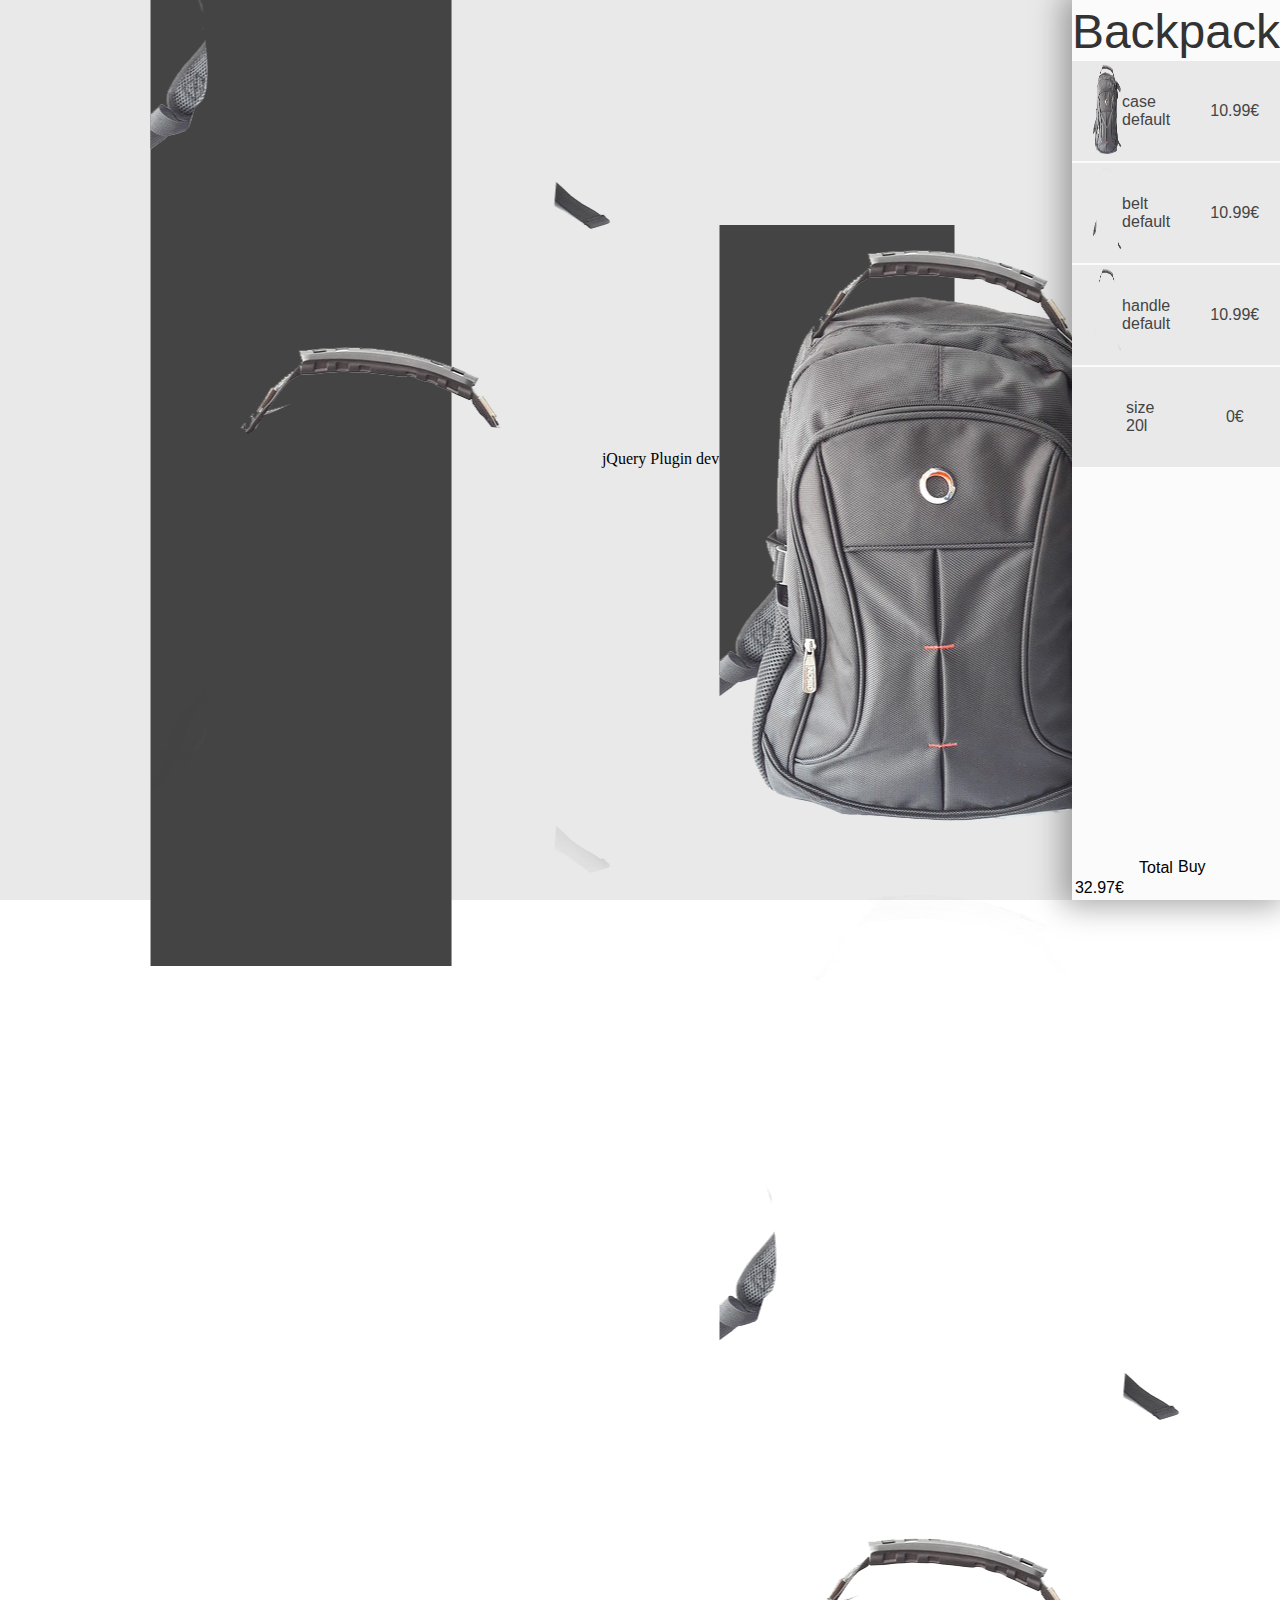
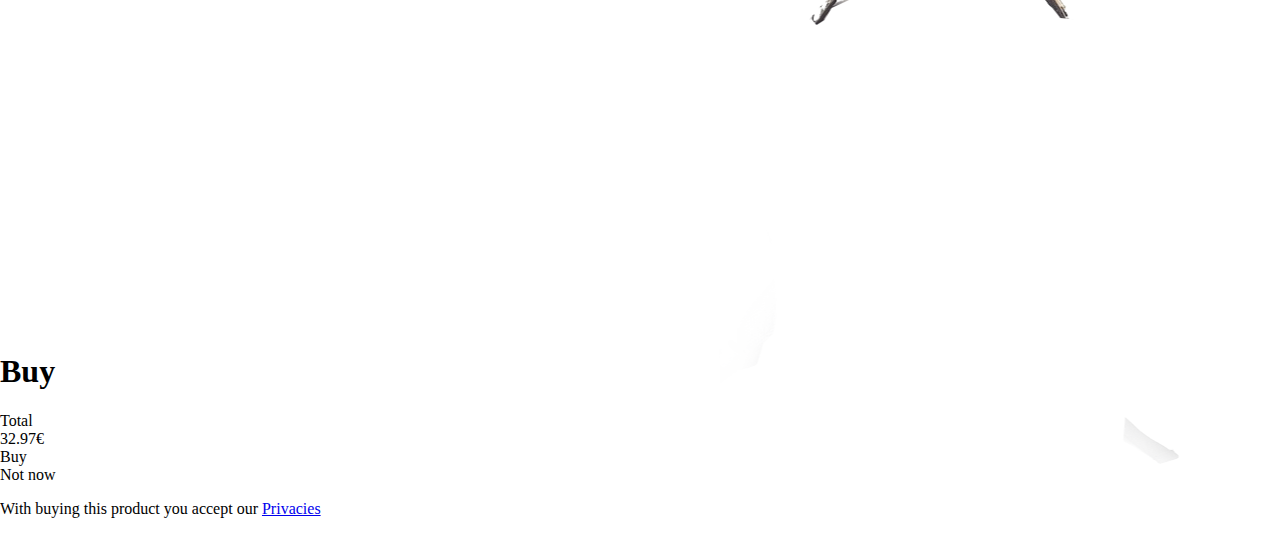
<file: demo/index.html>
<!DOCTYPE html>
<html>
<head>
	<title>Concept Design for the jquery product configurator</title>
	<meta charset="utf-8">
	<meta name="viewport" content="width=device-width, initial-scale=1, user-scalable=no">
	<link rel="stylesheet" href="../jquery.product-configurator.css" type="text/css">
	<script src="jquery.js"></script>
	<script src="../jquery.product-configurator.js"></script>
	
	<script>
	$(document).ready(function(){
		var options = {
			"name": "Backpack",
			"currency": "&euro;",
			"buyDestinationUrl": "test.php",
			"loading": true,
			"categories": [
				{
					"name": "case",
					"thumbnail": "img/thumbnail-case.png",
					"items": [
						{
							"name": "default",
							"price": 10.99,
							"image": "img/thumbnail-case.png",
							"default": true
						},
						{
							"name": "red",
							"price": 14.99,
							"image": "img/case/case-red.png"
						},
						{
							"name": "green",
							"price": 14.99,
							"image": "img/case/case-green.png"
						},
						{
							"name": "blue",
							"price": 14.99,
							"image": "img/case/case-blue.png"
						}
					]
				},
				{
					"name": "belt",
					"thumbnail": "img/belt/belt-default.png",
					"items": [
						{
							"name": "default",
							"price": 10.99,
							"image": "img/belt/belt-default.png",
							"default": true
						},
						{
							"name": "red",
							"price": 14.99,
							"image": "img/belt/belt-red.png"
						},
						{
							"name": "green",
							"price": 14.99,
							"image": "img/belt/belt-green.png"
						},
						{
							"name": "blue",
							"price": 14.99,
							"image": "img/belt/belt-blue.png"
						}
					]
				},
				{
					"name": "handle",
					"thumbnail": "img/handle/handle-default.png",
					"items": [
						{
							"name": "default",
							"price": 10.99,
							"image": "img/handle/handle-default.png",
							"default": true
						},
						{
							"name": "red",
							"price": 14.99,
							"image": "img/handle/handle-red.png"
						},
						{
							"name": "green",
							"price": 14.99,
							"image": "img/handle/handle-green.png"
						},
						{
							"name": "blue",
							"price": 14.99,
							"image": "img/handle/handle-blue.png"
						}
					]
				},
				{
					"name": "size",
					"items": [
						{
							"name": "20l",
							"price": 0.00,
							"default": true
						},
						{
							"name": "30l",
							"price": 9.99
						},
						{
							"name": "40l",
							"price": 19.99
						},
						{
							"name": "50l",
							"price": 29.99
						}
					]
				}
			]
		};
		$('body').productConfigurator(options);
	});
	</script>
</head>
<body style="overflow: hidden;">
	
</body>
</html>
</file>
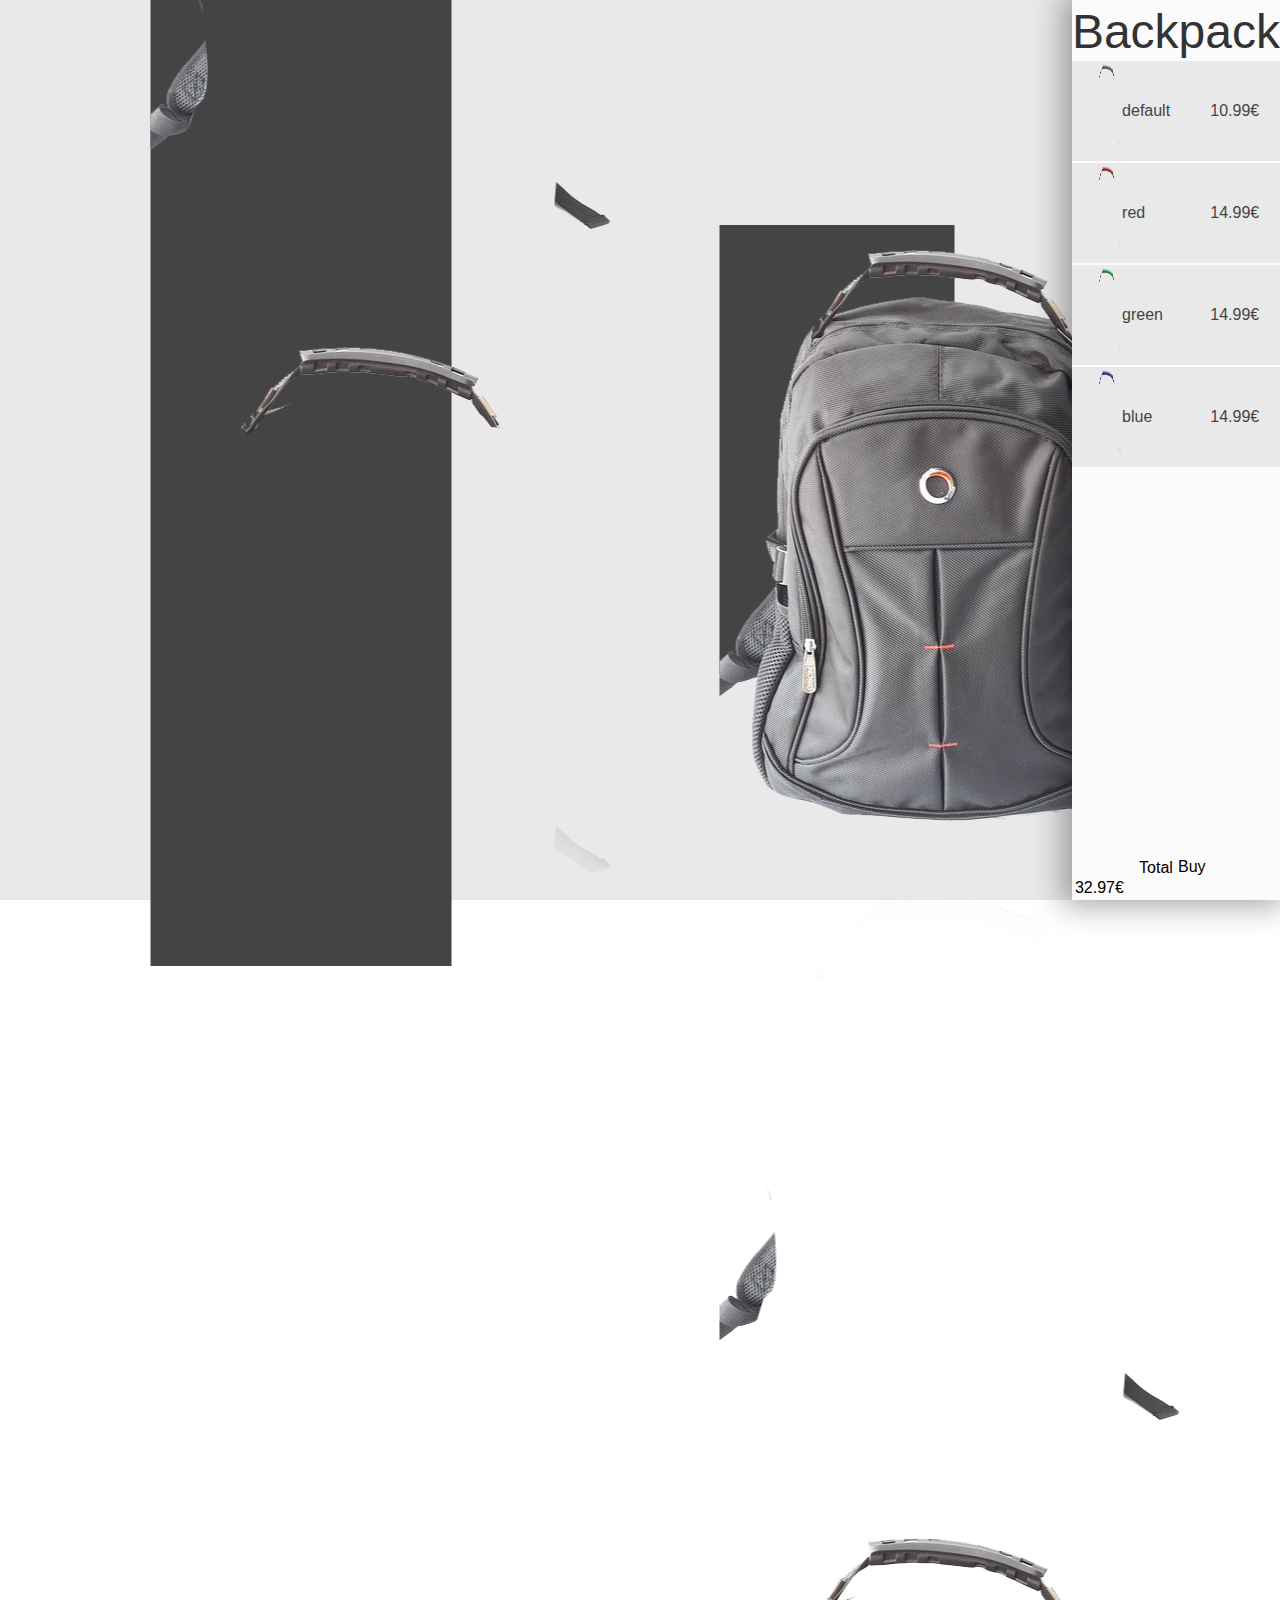
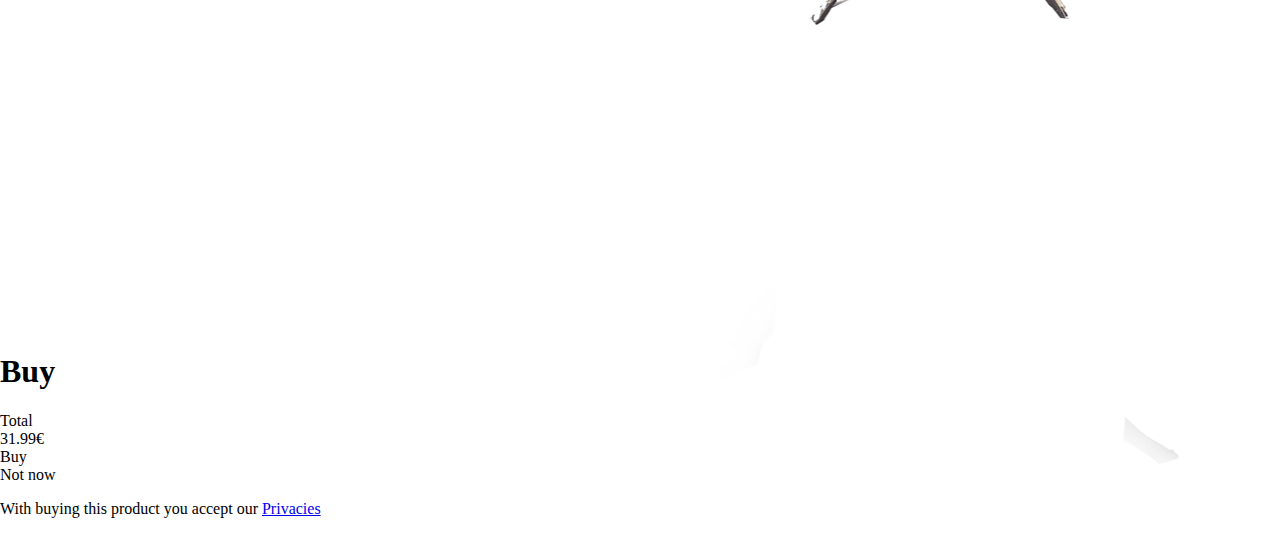
<file: concept.html>
<!DOCTYPE html>
<html>
<head>
	<title>Concept Design for the jquery product configurator</title>
	<meta charset="utf-8">
	<meta name="viewport" content="width=device-width, initial-scale=1, user-scalable=no">
	<link rel="stylesheet" href="jquery.product-configurator.css" type="text/css">
	<script src="demo/jquery.js"></script>
	<script>
	var currentSelection = {
		"case": "case-default",
		"belt": "belt-default",
		"handle": "handle-default"
	};
	var items = {
		"case": {
			"name": "case",
			"items": {
				"case-default": {
					"name": "default",
					"price": 10.99,
					"url": "demo/img/thumbnail-case.png"
				},
				"case-red": {
					"name": "red",
					"price": 14.99,
					"url": "demo/img/case/case-red.png"
				},
				"case-green": {
					"name": "green",
					"price": 14.99,
					"url": "demo/img/case/case-green.png"
				},
				"case-blue": {
					"name": "blue",
					"price": 14.99,
					"url": "demo/img/case/case-blue.png"
				}
			}
		},
		"belt": {
			"name": "belt",
			"items": {
				"belt-default": {
					"name": "default",
					"price": 10.99,
					"url": "demo/img/belt/belt-default.png"
				},
				"belt-red": {
					"name": "red",
					"price": 14.99,
					"url": "demo/img/belt/belt-red.png"
				},
				"belt-green": {
					"name": "green",
					"price": 14.99,
					"url": "demo/img/belt/belt-green.png"
				},
				"belt-blue": {
					"name": "blue",
					"price": 14.99,
					"url": "demo/img/belt/belt-blue.png"
				}
			}
		},
		"handle": {
			"name": "handle",
			"items": {
				"handle-default": {
					"name": "default",
					"price": 10.99,
					"url": "demo/img/handle/handle-default.png"
				},
				"handle-red": {
					"name": "red",
					"price": 14.99,
					"url": "demo/img/handle/handle-red.png"
				},
				"handle-green": {
					"name": "green",
					"price": 14.99,
					"url": "demo/img/handle/handle-green.png"
				},
				"handle-blue": {
					"name": "blue",
					"price": 14.99,
					"url": "demo/img/handle/handle-blue.png"
				}
			}
		}
	};
		$(document).ready(function(){
			var openedSub = "";
			$('.main-category li').click(function(){
				var object = $(this);
				$('.main-category').animate({left: "-" + $('.main-category').parent().width() + "px"}, 300, function (){
					$('#category-'+object.data("category")).css("left", $('.main-category').parent().width() + "px").animate({left: "0px"}, 300);
					$('.settings .back').animate({opacity: "1"}, 300).css("cursor", "pointer");
					openedSub = object.data("category");
				});
				
			});
			$('.settings .back').click(function(){
				if($(this).css("opacity") == 0) return;
				$('#category-'+openedSub).animate({left: $('.main-category').parent().width() + "px"}, 300, function (){
					$('.main-category').css("left", "-" + $('.main-category').parent().width() + "px").animate({left: "0"}, 300);
					$('.settings .back').animate({opacity: "0"}, 300).css("cursor", "auto");
					openedSub = "none";
				});
			});
			
			$('.sub-category li').click(function(){
				var parentCat = $(this).parent().data("cat");
				var itemUrl = items[$(this).parent().data("cat")].items[$(this).data("item")].url;
				var name = items[$(this).parent().data("cat")].items[$(this).data("item")].name;
				var price = items[$(this).parent().data("cat")].items[$(this).data("item")].price;
				$('.preview-' + $(this).parent().data("cat")).attr("src", itemUrl);
				$('.main-category li').each(function () {
					if($(this).data("category") !== parentCat) return;
					$(this).find("img").attr("src", itemUrl);
					$(this).find(".name div:last-child").html(name);
					$(this).find(".price").html(price + "&euro;")
				});
				currentSelection[$(this).parent().data("cat")] = $(this).data("item");
				$(".summary .price div:last-child").removeClass("price-anim");
				updateTotalPrice();
			});
			
			$('.width-as-height').each(function(){
				$(this).css("width", $(this).css("height"));
			});
			
			function updateTotalPrice() {
				var price = 0;
				jQuery.each(currentSelection, function(i, val){
					price += items[i].items[val].price;
				});
				
				$(".summary .price div:last-child, .buy .inner .info .price div:last-child").html(price + "&euro;");
				var el     = $(".summary .price div:last-child"),  
					 newone = el.clone(true).addClass("price-anim");

				 el.before(newone);

				 el.remove();
			}
			
			
			
			//buy
			$('.buy').click(function (e){
				if(e.target.getAttribute("class") === "buy"){
					$(this).fadeOut(500);
				}
			});
			$('.buy-check .accept').click(function(){
				console.log("AJAX: " + JSON.stringify(currentSelection));
			});
			$('.buy-check .decline').click(function(){
				$('.buy').fadeOut(500);
			});
			
			$('.buy-button').click(function(){
				$('.buy').fadeIn(500);
			});
			
			
			$('.mobile-config-button').click(function (){
				$('.configurator .settings').toggleClass("open");
				$(this).find(".hamburg").toggleClass("active");
			});
		});
		
	</script>
</head>
<body style="overflow: hidden;">
<div class="configurator">
	<div class="loading"></div>
	<div class="buy">
		<div class="inner">
			<div class="preview">
				<div class="preview-image">
					<img src="demo/img/thumbnail-case.png" class="preview-case">
					<img src="demo/img/belt/belt-default.png" class="preview-belt">
					<img src="demo/img/handle/handle-default.png" class="preview-handle">
				</div>
			</div>
			<div class="info">
				<h1>Buy</h1>
				<div class="price">
					<div>Total</div>
					<div>31.99&euro;</div>
				</div>
				<div class="buy-check">
					<div class="accept">Buy</div>
					<div class="decline">Not now</div>
				</div>
				<p>
					With buying this product you accept our <a href="#">Privacies</a>
				</p>
			</div>
		</div>
	</div>
	
	<div class="mobile-config-button">
		<div class="hamburg">
			<span class="line"></span>
			<span class="line"></span>
			<span class="line"></span>
		</div>
	</div>
	
	<div class="preview">
		<div class="preview-image">
			<img src="demo/img/thumbnail-case.png" class="preview-case">
			<img src="demo/img/belt/belt-default.png" class="preview-belt">
			<img src="demo/img/handle/handle-default.png" class="preview-handle">
		</div>
	</div>
	<div class="settings">
		<div class="name">
			<div class="back width-as-height" data-submenu="none"><i class="icon ion-ios-arrow-back"></i></div>
			Backpack
		</div>
		<div class="categories">
			<ul class="main-category">
				<li data-category="case">
					<div class="thumbnail"><img src="demo/img/thumbnail-case.png"></div>
					<div class="name">
						<div>case</div>
						<div>default</div>
					</div>
					<div class="price">
						10.99&euro;
					</div>
					<div class="enter">
						<i class="icon ion-ios-arrow-forward"></i>
					</div>
				</li>
				<li data-category="belt">
					<div class="thumbnail"><img src="demo/img/belt/belt-default.png"></div>
					<div class="name">
						<div>belt</div>
						<div>default</div>
					</div>
					<div class="price">
						10.99&euro;
					</div>
					<div class="enter">
						<i class="icon ion-ios-arrow-forward"></i>
					</div>
				</li>
				<li data-category="handle">
					<div class="thumbnail"><img src="demo/img/handle/handle-default.png"></div>
					<div class="name">
						<div>handle</div>
						<div>default</div>
					</div>
					<div class="price">
						10.99&euro;
					</div>
					<div class="enter">
						<i class="icon ion-ios-arrow-forward"></i>
					</div>
				</li>
			</ul>
			<ul class="sub-category" id="category-case" data-cat="case">
				<li data-item="case-default">
					<div class="thumbnail"><img src="demo/img/thumbnail-case.png"></div>
					<div class="name">
						default
					</div>
					<div class="price">
						10.99&euro;
					</div>
				</li>
				<li data-item="case-red">
					<div class="thumbnail"><img src="demo/img/case/case-red.png"></div>
					<div class="name">
						red
					</div>
					<div class="price">
						14.99&euro;
					</div>
				</li>
				<li data-item="case-green">
					<div class="thumbnail"><img src="demo/img/case/case-green.png"></div>
					<div class="name">
						green
					</div>
					<div class="price">
						14.99&euro;
					</div>
				</li>
				<li data-item="case-blue">
					<div class="thumbnail"><img src="demo/img/case/case-blue.png"></div>
					<div class="name">
						blue
					</div>
					<div class="price">
						14.99&euro;
					</div>
				</li>
			</ul>
			<ul class="sub-category" id="category-belt" data-cat="belt">
				<li data-item="belt-default">
					<div class="thumbnail"><img src="demo/img/belt/belt-default.png"></div>
					<div class="name">
						default
					</div>
					<div class="price">
						10.99&euro;
					</div>
				</li>
				<li data-item="belt-red">
					<div class="thumbnail"><img src="demo/img/belt/belt-red.png"></div>
					<div class="name">
						red
					</div>
					<div class="price">
						14.99&euro;
					</div>
				</li>
				<li data-item="belt-green">
					<div class="thumbnail"><img src="demo/img/belt/belt-green.png"></div>
					<div class="name">
						green
					</div>
					<div class="price">
						14.99&euro;
					</div>
				</li>
				<li data-item="belt-blue">
					<div class="thumbnail"><img src="demo/img/belt/belt-blue.png"></div>
					<div class="name">
						blue
					</div>
					<div class="price">
						14.99&euro;
					</div>
				</li>
			</ul>
			<ul class="sub-category" id="category-handle" data-cat="handle">
				<li data-item="handle-default">
					<div class="thumbnail"><img src="demo/img/handle/handle-default.png"></div>
					<div class="name">
						default
					</div>
					<div class="price">
						10.99&euro;
					</div>
				</li>
				<li data-item="handle-red">
					<div class="thumbnail"><img src="demo/img/handle/handle-red.png"></div>
					<div class="name">
						red
					</div>
					<div class="price">
						14.99&euro;
					</div>
				</li>
				<li data-item="handle-green">
					<div class="thumbnail"><img src="demo/img/handle/handle-green.png"></div>
					<div class="name">
						green
					</div>
					<div class="price">
						14.99&euro;
					</div>
				</li>
				<li data-item="handle-blue">
					<div class="thumbnail"><img src="demo/img/handle/handle-blue.png"></div>
					<div class="name">
						blue
					</div>
					<div class="price">
						14.99&euro;
					</div>
				</li>
			</ul>
		</div>
		<div class="summary">
			<div class="price">
				<div>Total</div>
				<div>32.97&euro;</div>
			</div>
			<div class="buy-button">Buy</div>
		</div>
	</div>
</div>
</body>
</html>
</file>
